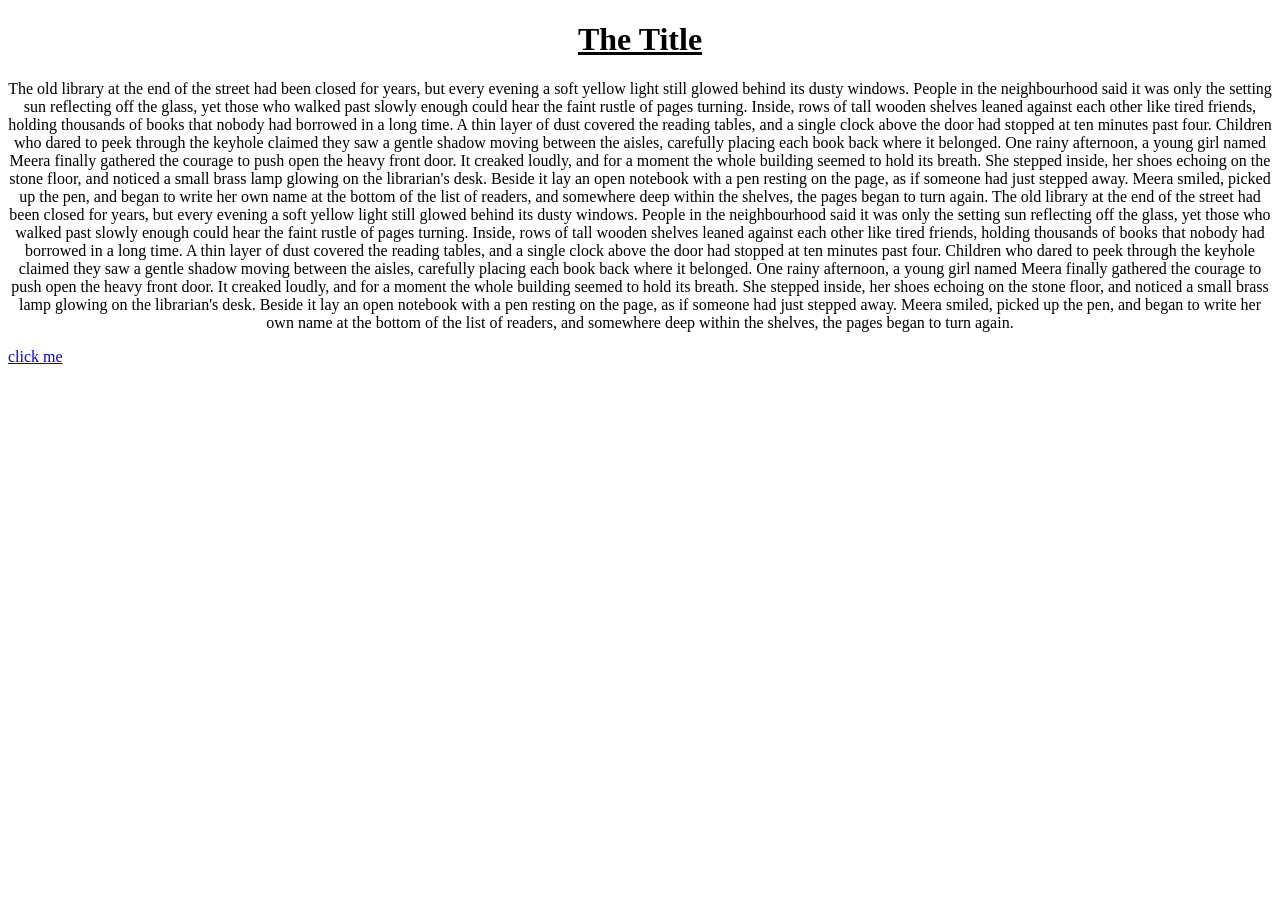
<file: CSS/index.html>
<!DOCTYPE html>
<html>
    <head>

        <link rel="stylesheet" href="style.css"
    </head>
    <body>
        <h1>The Title</h1>
    <p>
  The old library at the end of the street had been closed for years, but every evening a soft yellow light still glowed behind its dusty windows. People in the neighbourhood said it was only the setting sun reflecting off the glass, yet those who walked past slowly enough could hear the faint rustle of pages turning. Inside, rows of tall wooden shelves leaned against each other like tired friends, holding thousands of books that nobody had borrowed in a long time. A thin layer of dust covered the reading tables, and a single clock above the door had stopped at ten minutes past four. Children who dared to peek through the keyhole claimed they saw a gentle shadow moving between the aisles, carefully placing each book back where it belonged. One rainy afternoon, a young girl named Meera finally gathered the courage to push open the heavy front door. It creaked loudly, and for a moment the whole building seemed to hold its breath. She stepped inside, her shoes echoing on the stone floor, and noticed a small brass lamp glowing on the librarian's desk. Beside it lay an open notebook with a pen resting on the page, as if someone had just stepped away. Meera smiled, picked up the pen, and began to write her own name at the bottom of the list of readers, and somewhere deep within the shelves, the pages began to turn again.  The old library at the end of the street had been closed for years, but every evening a soft yellow light still glowed behind its dusty windows. People in the neighbourhood said it was only the setting sun reflecting off the glass, yet those who walked past slowly enough could hear the faint rustle of pages turning. Inside, rows of tall wooden shelves leaned against each other like tired friends, holding thousands of books that nobody had borrowed in a long time. A thin layer of dust covered the reading tables, and a single clock above the door had stopped at ten minutes past four. Children who dared to peek through the keyhole claimed they saw a gentle shadow moving between the aisles, carefully placing each book back where it belonged. One rainy afternoon, a young girl named Meera finally gathered the courage to push open the heavy front door. It creaked loudly, and for a moment the whole building seemed to hold its breath. She stepped inside, her shoes echoing on the stone floor, and noticed a small brass lamp glowing on the librarian's desk. Beside it lay an open notebook with a pen resting on the page, as if someone had just stepped away. Meera smiled, picked up the pen, and began to write her own name at the bottom of the list of readers, and somewhere deep within the shelves, the pages began to turn again.
</p>

<a href="https://www.youtube.com">click me</a>

    </body>
</html>
</file>
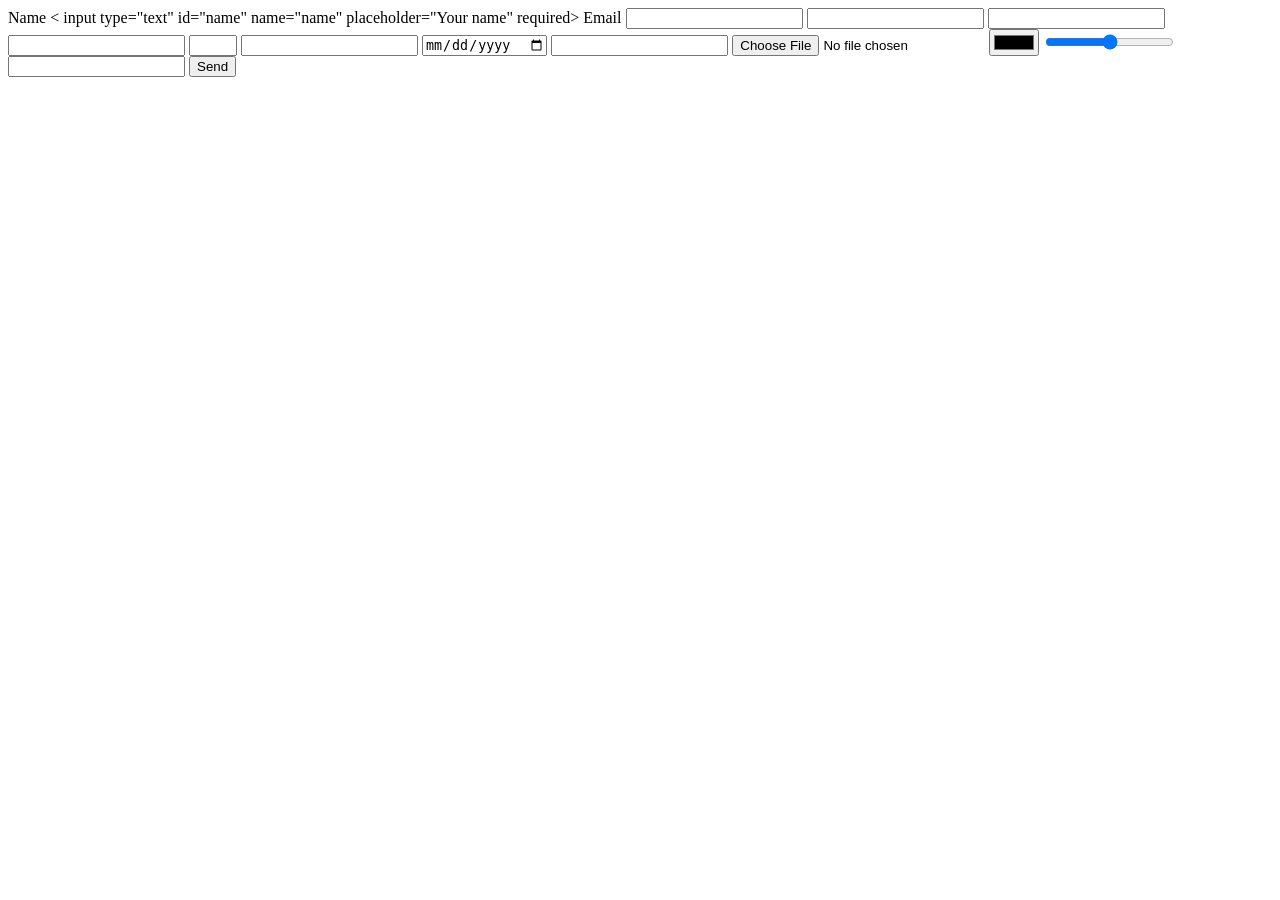
<file: html/forms.html>
<html>
    <head>
        <body>
            <form action="/submit" method="post>"
                <label for="name">Name</label>
                  < input type="text" id="name" name="name" placeholder="Your name" required>
                  <label for="email">Email</label>
                  <input type="email" id="email" name="email">
                  <input type="text" name="fullname">
<input type="email" name="email">
<input type="password" name="pw">
<input type="number" name="age" min="18" max="60">
<input type="tel" name="phone">
<input type="date" name="dob">
<input type="url" name="website">
<input type="file" name="photo">
<input type="color" name="fav">
<input type="range" name="level" min="0" max="10">
<input type="search" name="q">

                  <button type="submit">Send</button>

        </body>
    </head>
</html>
</file>
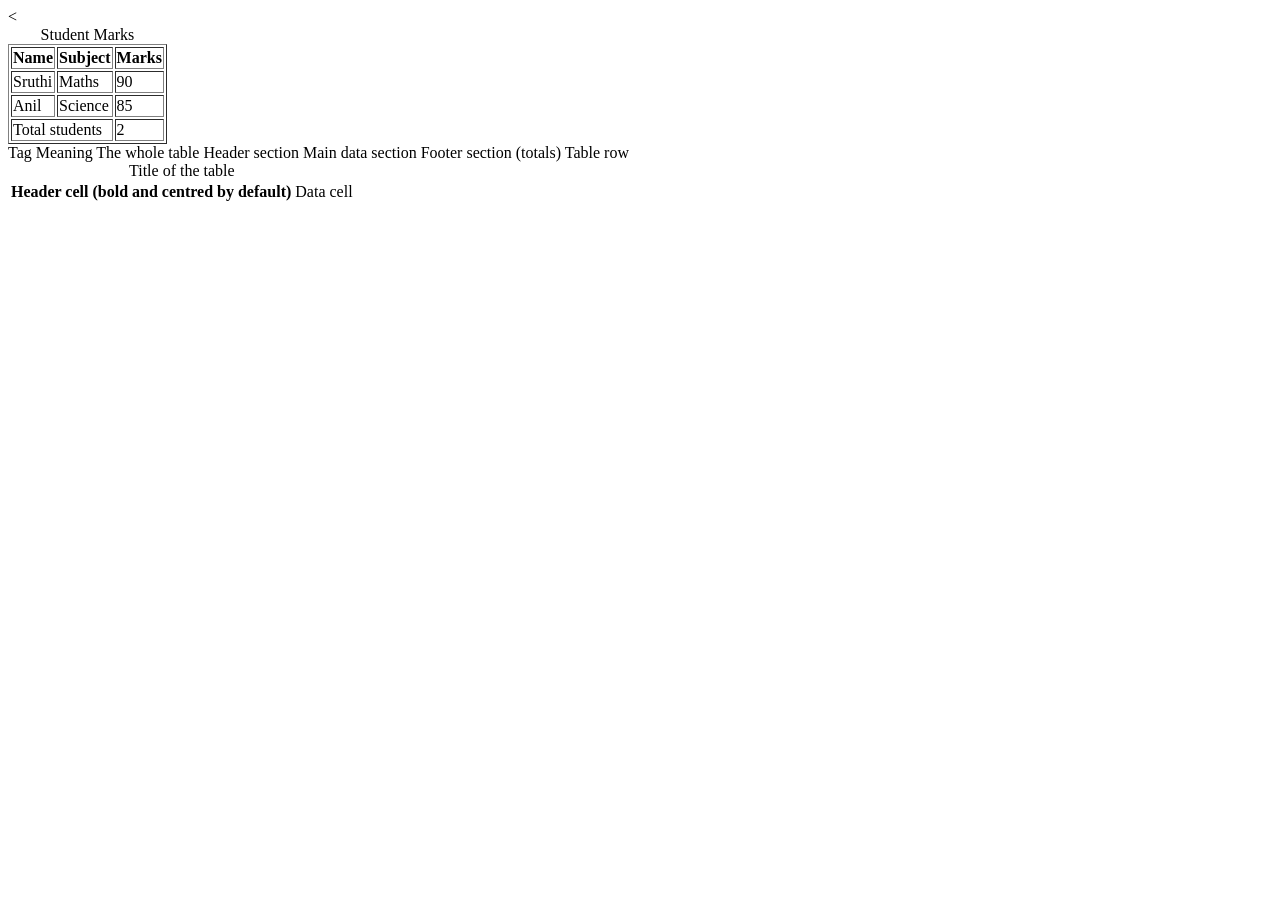
<file: html/tables and forms.html>
<!DOCTYPE html>
<html>
    <head>
        <body>
            <<table border="1">
  <caption>Student Marks</caption>
  <thead>
    <tr>
      <th>Name</th>
      <th>Subject</th>
      <th>Marks</th>
    </tr>
  </thead>
  <tbody>
    <tr>
      <td>Sruthi</td>
      <td>Maths</td>
      <td>90</td>
    </tr>
    <tr>
      <td>Anil</td>
      <td>Science</td>
      <td>85</td>
    </tr>
  </tbody>
  <tfoot>
    <tr>
      <td colspan="2">Total students</td>
      <td>2</td>
    </tr>
  </tfoot>
</table>


Tag	Meaning
<table>	The whole table
<caption>	Title of the table
<thead>	Header section
<tbody>	Main data section
<tfoot>	Footer section (totals)
<tr>	Table row
<th>	Header cell (bold and centred by default)
<td>	Data cell





        </body>
    </head>
</html>
</file>
<file: CSS/style.css>
p{
     text-align:center
}

h1{
    text-align:center;
    text-decoration:underline;
}
</file>
